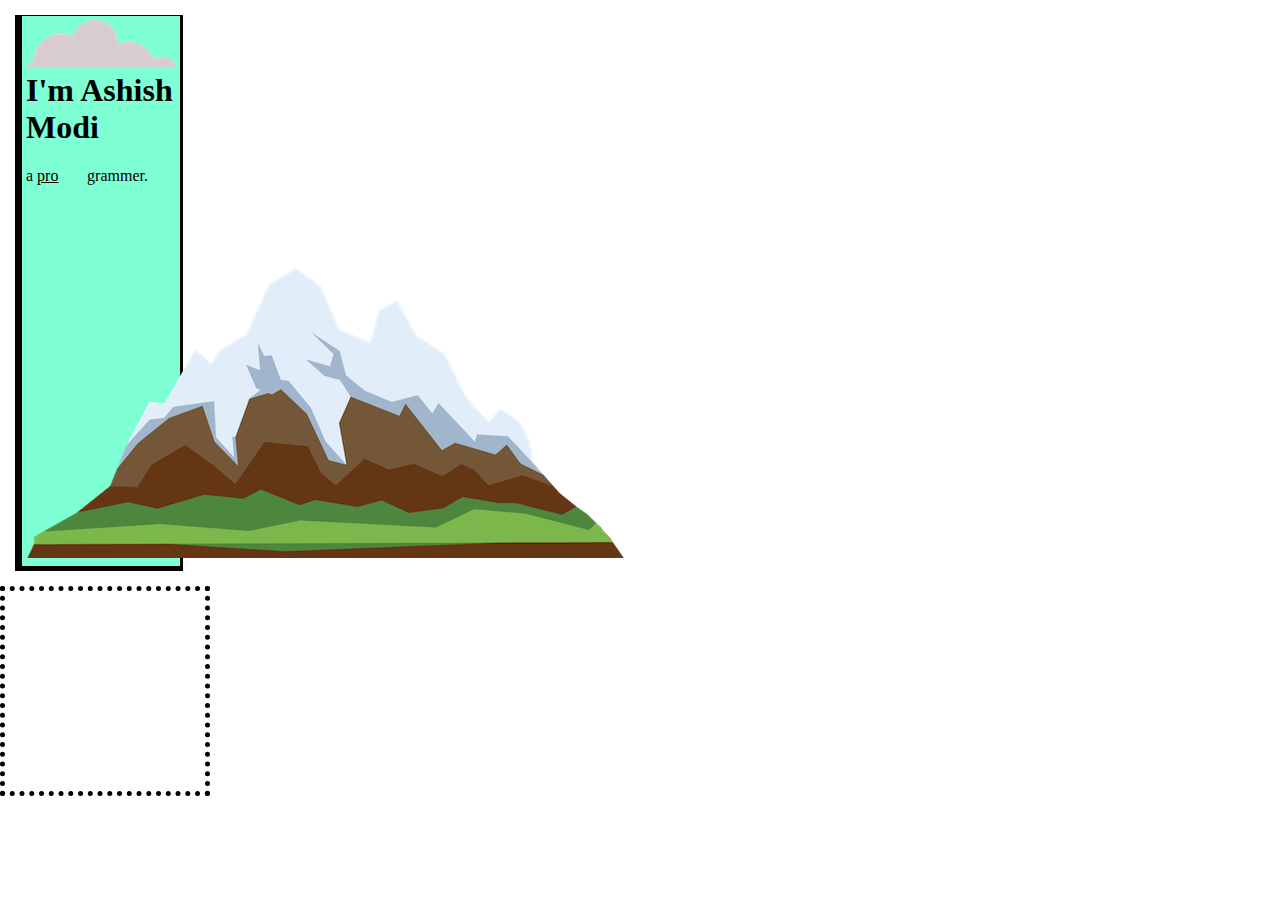
<file: index.html>
<!DOCTYPE html>
<html>
    <head>
        <meta charset="utf-8">
        <title>Ashish Modi</title>
        <meta name="description" content="">
        <meta name="viewport" content="width=device-width, initial-scale=1">
        <link rel="stylesheet" href="css/styles.css">
        <link rel="icon" href="Ashish.ico">
        <!--If you don't see icon, use "Ashish.ico?v=2" as browser does caching sometime-->
    </head>
    <body>
        <div class="top">
            <img src="images/cloud.png" alt="cloud-img">
            <h1>I'm Ashish Modi</h1>
            <p>a <span class="pro">pro</span>grammer.</p>
            <span></span>
            <img src="images/mountain.png" alt="mountain-img">
        </div>
        <div class="middle">
            
        </div>
    </body>
</html>
</file>
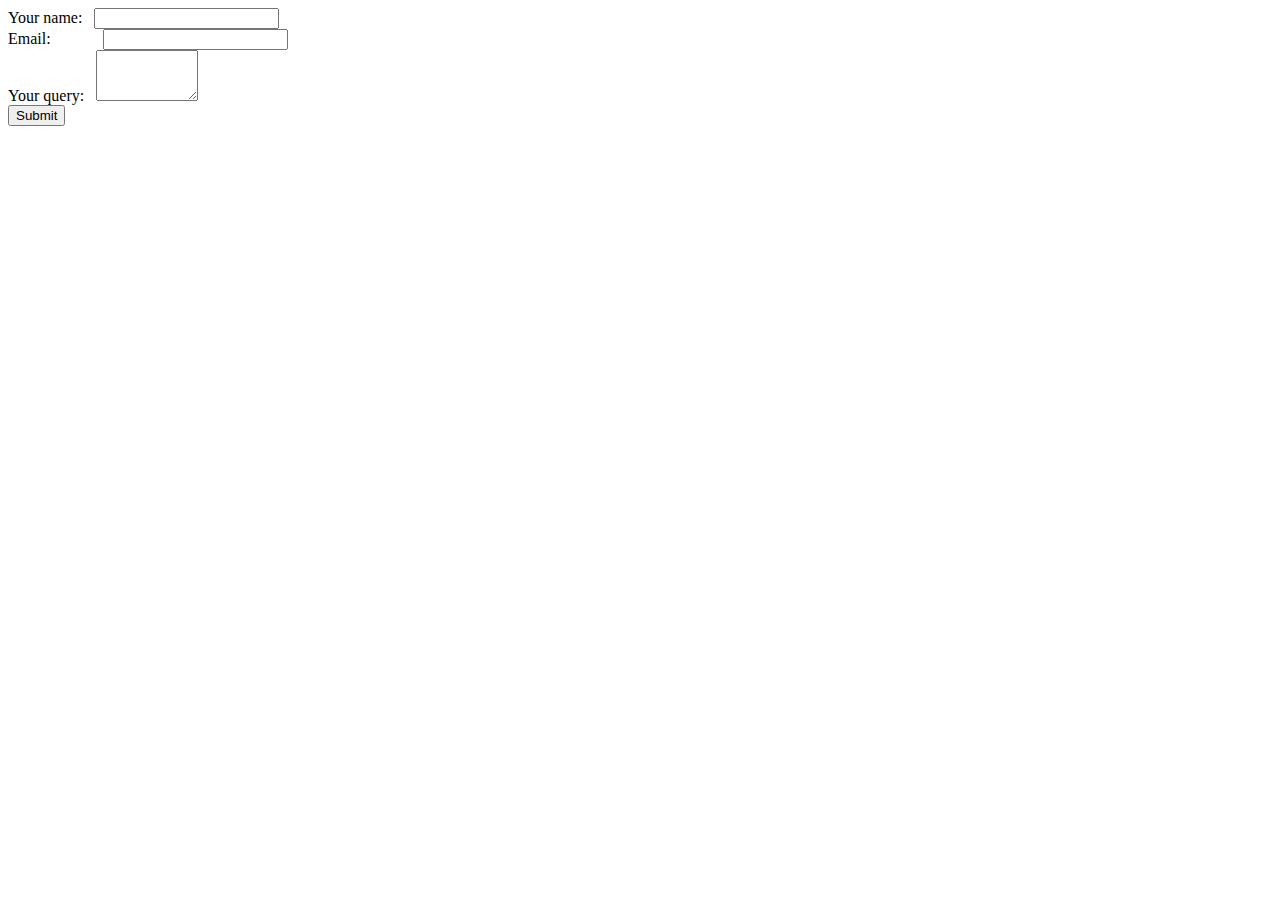
<file: contactme.html>
<!DOCTYPE html>
<html lang="en">
<head>
    <meta charset="UTF-8">
    <meta name="viewport" content="width=device-width, initial-scale=1.0">
    <title>Contact Me</title>    
</head>
<body>
    <form class="" action="index.html" method="post" enctype="text/plain">
        <label>Your name: &nbsp;</label>
        <input type="text" name="name" value=""><br>
        <label>Email:&nbsp;&nbsp;&nbsp;&nbsp;&nbsp;&nbsp;&nbsp;&nbsp;&nbsp;&nbsp;&nbsp;&nbsp;</label>
        <input type="email" name="email" value=""><br>
        <label>Your query: &nbsp;</label>
        <textarea name="query" rows="3" cols="10"></textarea><br>
        <input type="submit">
    </form>
</body>
</html>
</file>
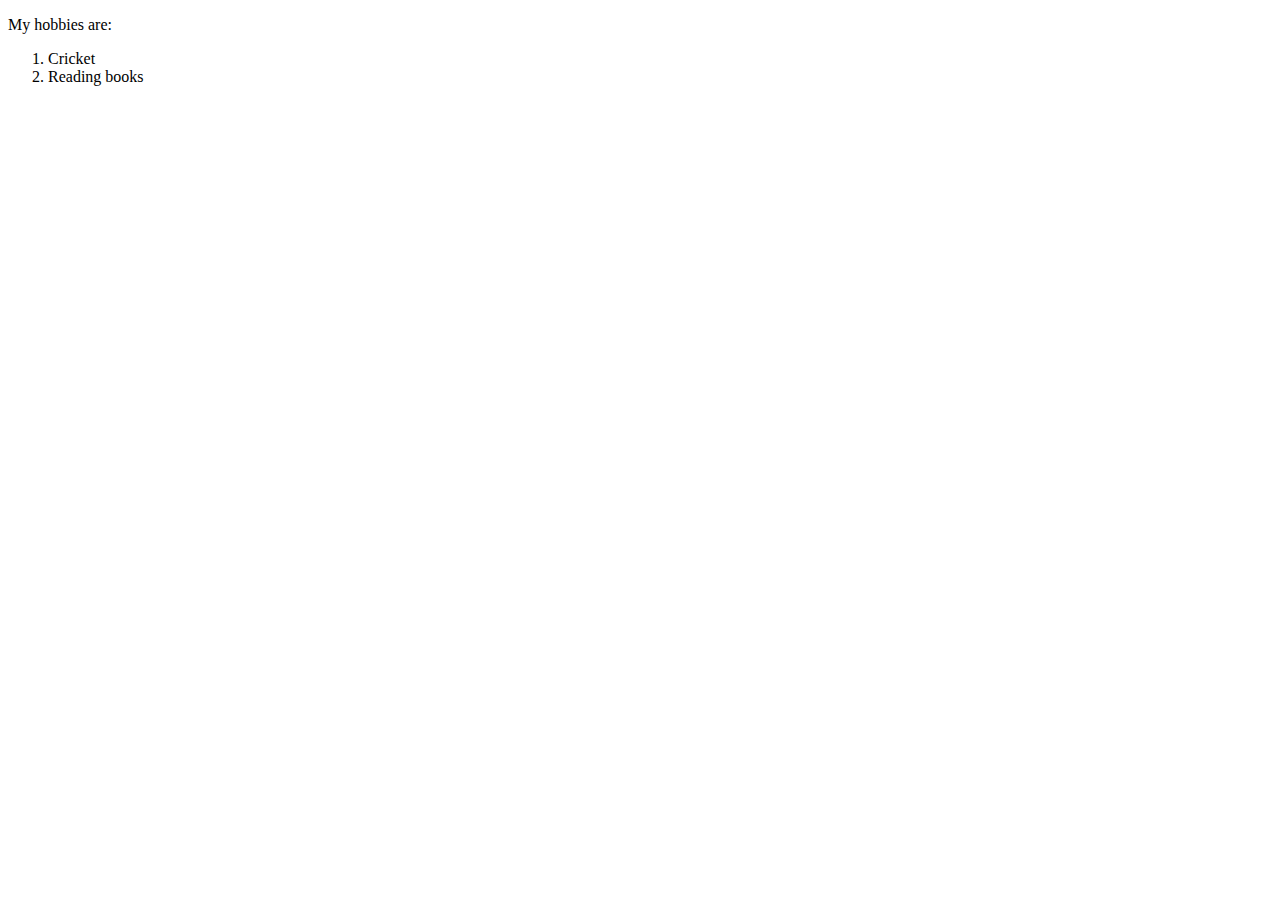
<file: hobbies.html>
<!DOCTYPE html>
<html lang="en">
<head>
    <meta charset="UTF-8">
    <meta http-equiv="X-UA-Compatible" content="IE=edge">
    <meta name="viewport" content="width=device-width, initial-scale=1.0">
    <title>Hobbies</title>
</head>
<body>
    <p>My hobbies are:</p>
    <ol><li>Cricket</li><li>Reading books</li></ol>
</body>
</html>
</file>
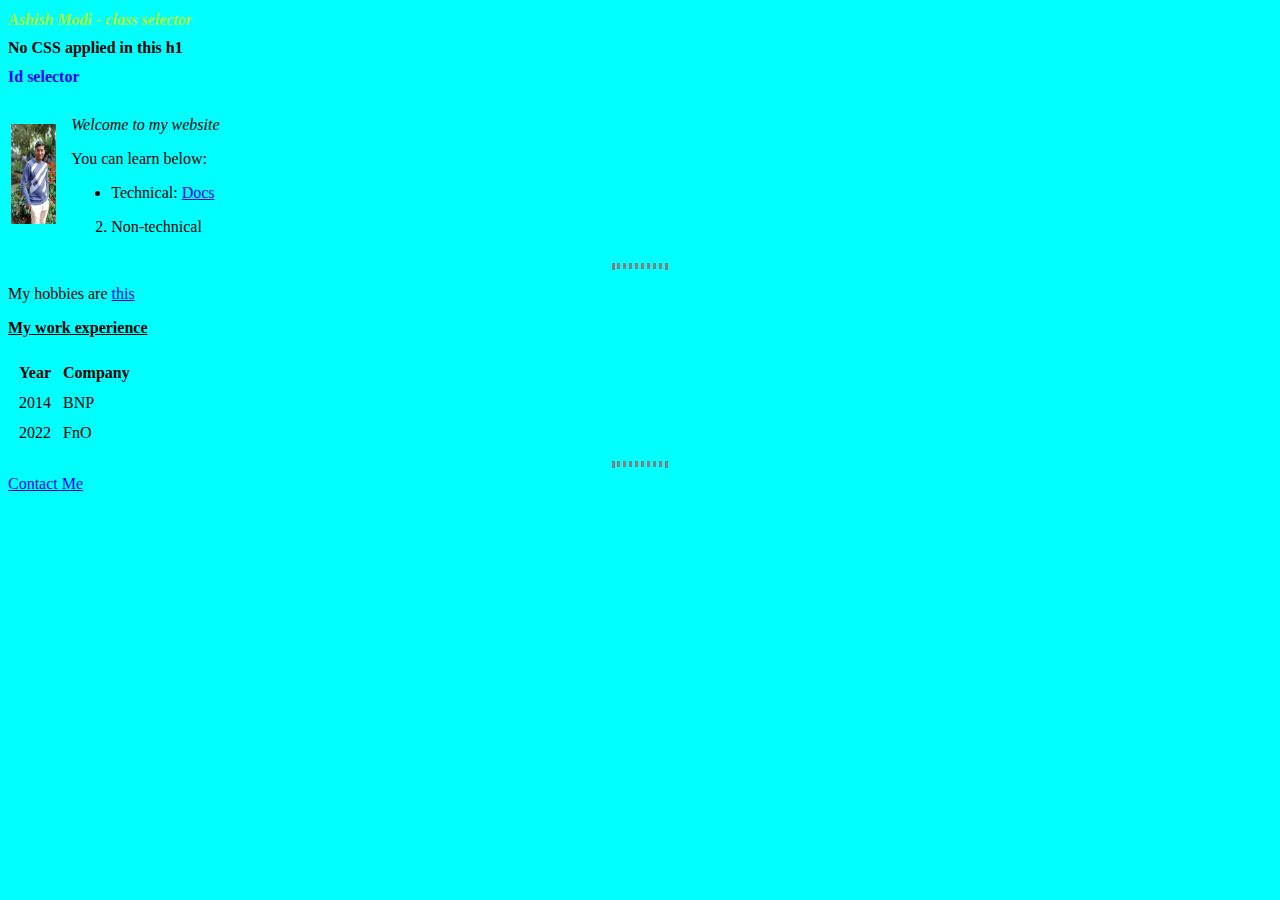
<file: index1.html>
<!DOCTYPE html>

<head>
    <meta charset="utf-8">
    <!---->
    <meta name="description" content="Ashish's personal data">
    <title>Ashish</title>
    <link rel="stylesheet" href="css/styles1.css">
    <!--<style></style>-->
</head>
<!--Order of css apply - inline, internal and external -->
<!--<body style="background-color: aqua;">  #bbff00-->
<body>
    <h1 class="testCSS italicFont">Ashish Modi - class selector</h1>
    <h1 class="testNoCSS">No CSS applied in this h1</h1>
    <h1 id="heading">Id selector</h1>
    <!--alt is used by search engine-->
    <table>
        <tr>
            <td><img src="Ashish.png" alt="My profile picture" width="100"></td>
            <td>
                <p><em>Welcome to my website</em></p> <!--i also do italize-->                
                <p>You can learn below: </p>
                <ul>
                    <li>Technical: <a href="https://docs.google.com/">Docs</a></li>
                </ul>
                <ol start="2">
                    <li>Non-technical</li>
                </ol>
            </td>
        </tr>
    </table>
    <hr>
    <p>My hobbies are <a href="hobbies.html">this</a></p>
    <p><u><b>My work experience</b></u></p>
    <table cellspacing="10">
        <thead>
            <tr>
                <th>Year</th>
                <th>Company</th>
            </tr>
        </thead>
        <tbody>
            <tr>
                <td>2014</td>
                <td>BNP</td>
            </tr>
        </tbody>
        <tfoot>
            <tr>
                <td>2022</td>
                <td>FnO</td>
            </tr>
        </tfoot>
    </table>
    <hr>
    <a href="contactme.html">Contact Me</a>
</body>
</file>
<file: css/styles.css>
body { margin: 0; } /* all side margin is 0 now */
.top  { background-color: aquamarine; border: solid; border-width: 1px 3px 5px 7px; 
       padding: 4px; margin: 15px; width: 150px; /*total 185px width*/
}
.middle { width: 200px; height: 200px; border: dotted 5px;}
h1   { margin-top: 0px; }
.pro { text-decoration:underline; display: inline-block; width: 50px;}
</file>
<file: css/styles1.css>
body {
    background-color: aqua;
}

hr { /* Here hr is selector { property: value }. Also use alphabetical order. */
    border-style: dotted;
    border-width: 3px;
    width: 50px;
}

img {
    height: 100px;
    width: 80%;
}

h1 { /*class selector should be used to avoid generic effect*/
    font-size: medium;
    text-emphasis-color: "blue";
}
h1:hover { color: gold; }
.testCSS { font-size: medium; text-emphasis-color: "red"; color: greenyellow; }
.italicFont  { font-style: italic; }
#heading { color: blue; }
</file>
